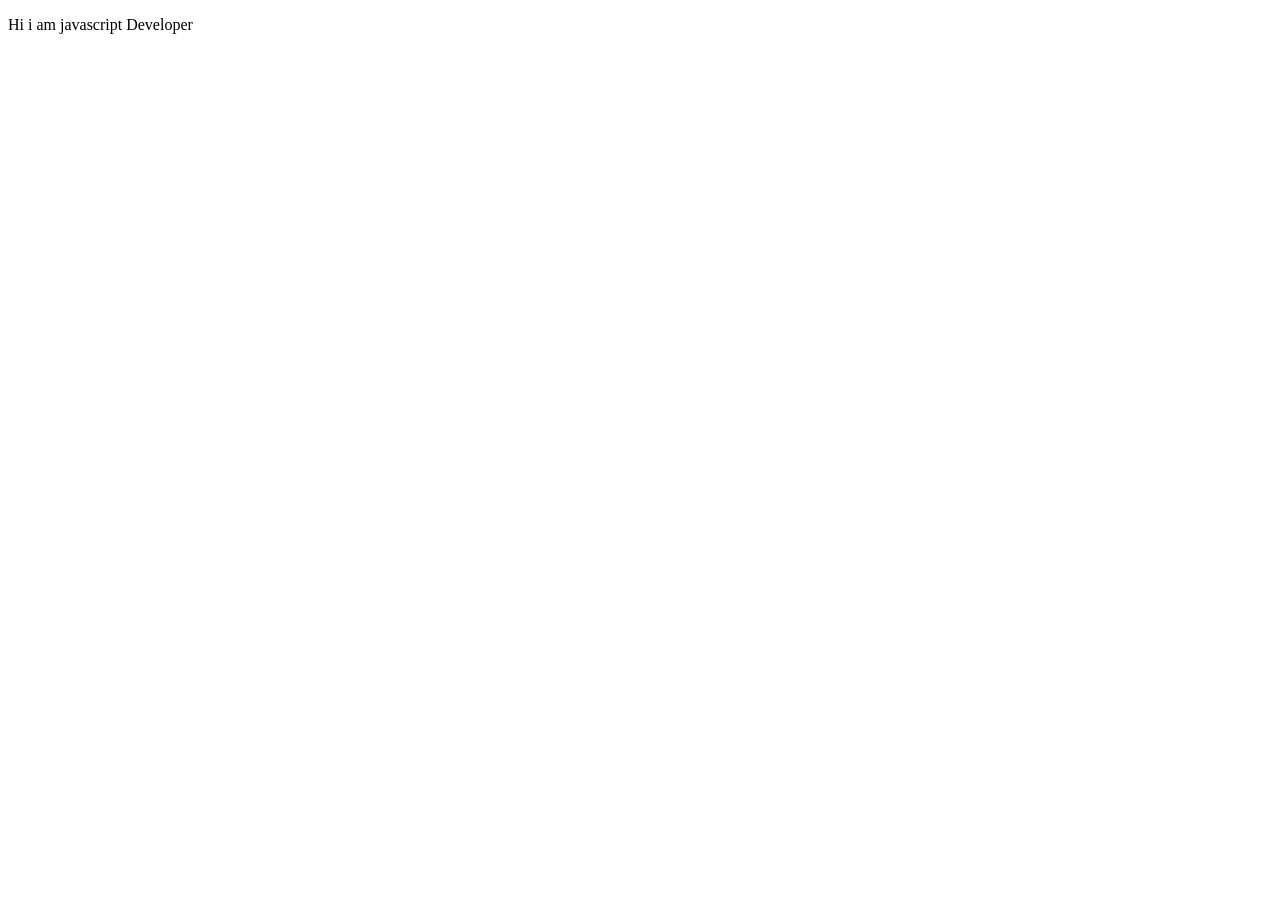
<file: Modern JavaScript ES6 Sumit/index.html>
<!DOCTYPE html>
<html lang="en">
  <head>
    <meta charset="UTF-8" />
    <meta name="viewport" content="width=device-width, initial-scale=1.0" />
    <title>Modern JS</title>
  </head>
  <body>
    <p>Hi i am javascript Developer</p>

    <script src="thisKeyword.js"></script>
  </body>
</html>
</file>
